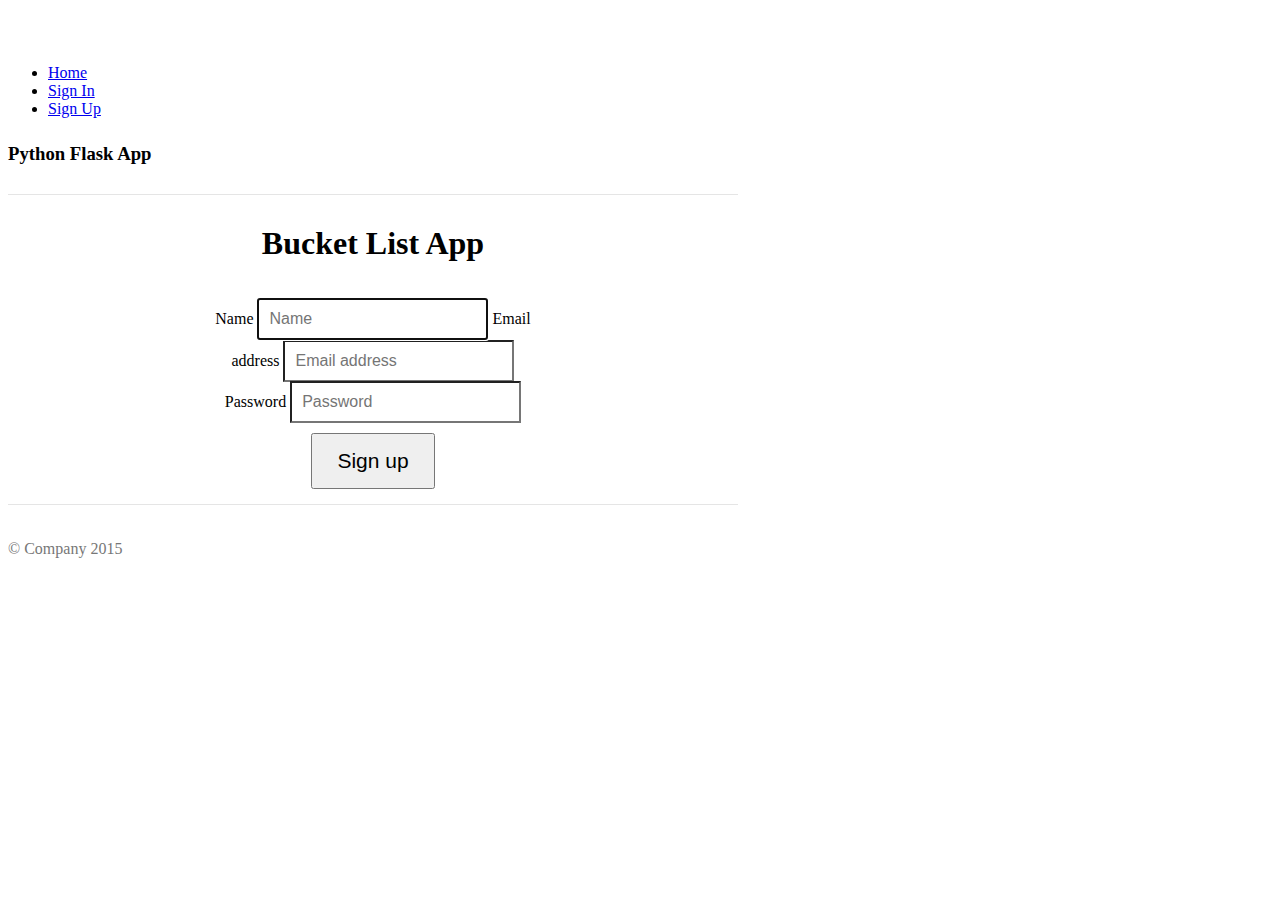
<file: templates/signup.html>
<!DOCTYPE html>
<html lang="en">
  <head>
    <title>Python Flask Bucket List App</title>


    <link href="https://stackpath.bootstrapcdn.com/bootstrap/4.1.3/css/bootstrap.min.css" rel="stylesheet" integrity="sha384-MCw98/SFnGE8fJT3GXwEOngsV7Zt27NXFoaoApmYm81iuXoPkFOJwJ8ERdknLPMO" crossorigin="anonymous">
    <link href="../static/jumbotron-narrow.css" rel="stylesheet">
    <link href="../static/signup.css" rel="stylesheet">

  </head>

  <body>

    <div class="container">
      <div class="header">
        <nav>
            <ul class="nav nav-pills float-right">
                <li role="presentation" class=" nav-item"><a class="nav-link" href="/">Home</a>
                </li>
                <li role="presentation" class=" nav-item"><a class="nav-link" href="#">Sign In</a>
                </li>
                <li role="presentation" class=" nav-item"><a class="nav-link active" href="showSignUp">Sign Up</a>
                </li>
            </ul>
        </nav>
        <h3 class="text-muted">Python Flask App</h3>
      </div>

      <div class="jumbotron">
        <h1>Bucket List App</h1>
        <form class="form-signin">
        <label for="inputName" class="sr-only">Name</label>
        <input type="name" name="inputName" id="inputName" class="form-control" placeholder="Name" required autofocus>
        <label for="inputEmail" class="sr-only">Email address</label>
        <input type="email" name="inputEmail" id="inputEmail" class="form-control" placeholder="Email address" required autofocus>
        <label for="inputPassword" class="sr-only">Password</label>
        <input type="password" name="inputPassword" id="inputPassword" class="form-control" placeholder="Password" required>

        <button id="btnSignUp" class="btn btn-lg btn-primary btn-block" type="button">Sign up</button>
      </form>
      </div>



      <footer class="footer">
        <p>&copy; Company 2015</p>
      </footer>

    </div>
  </body>
</html>
</file>
<file: static/jumbotron-narrow.css>
/* Space out content a bit */
body {
  padding-top: 20px;
  padding-bottom: 20px;
}

/* Everything but the jumbotron gets side spacing for mobile first views */
.header,
.marketing,
.footer {
  padding-right: 15px;
  padding-left: 15px;
}

/* Custom page header */
.header {
  padding-bottom: 20px;
  border-bottom: 1px solid #e5e5e5;
}
/* Make the masthead heading the same height as the navigation */
.header h3 {
  margin-top: 0;
  margin-bottom: 0;
  line-height: 40px;
}

/* Custom page footer */
.footer {
  padding-top: 19px;
  color: #777;
  border-top: 1px solid #e5e5e5;
}

/* Customize container */
@media (min-width: 768px) {
  .container {
    max-width: 730px;
  }
}
.container-narrow > hr {
  margin: 30px 0;
}

/* Main marketing message and sign up button */
.jumbotron {
  text-align: center;
  border-bottom: 1px solid #e5e5e5;
}
.jumbotron .btn {
  padding: 14px 24px;
  font-size: 21px;
}

/* Supporting marketing content */
.marketing {
  margin: 40px 0;
}
.marketing p + h4 {
  margin-top: 28px;
}

/* Responsive: Portrait tablets and up */
@media screen and (min-width: 768px) {
  /* Remove the padding we set earlier */
  .header,
  .marketing,
  .footer {
    padding-right: 0;
    padding-left: 0;
  }
  /* Space out the masthead */
  .header {
    margin-bottom: 30px;
  }
  /* Remove the bottom border on the jumbotron for visual effect */
  .jumbotron {
    border-bottom: 0;
  }
}
</file>
<file: static/signup.css>
body {
  padding-top: 40px;
  padding-bottom: 40px;
}

.form-signin {
  max-width: 330px;
  padding: 15px;
  margin: 0 auto;
}
.form-signin .form-signin-heading,
.form-signin .checkbox {
  margin-bottom: 10px;
}
.form-signin .checkbox {
  font-weight: normal;
}
.form-signin .form-control {
  position: relative;
  height: auto;
  -webkit-box-sizing: border-box;
     -moz-box-sizing: border-box;
          box-sizing: border-box;
  padding: 10px;
  font-size: 16px;
}
.form-signin .form-control:focus {
  z-index: 2;
}
.form-signin input[type="email"] {
  margin-bottom: -1px;
  border-bottom-right-radius: 0;
  border-bottom-left-radius: 0;
}
.form-signin input[type="password"] {
  margin-bottom: 10px;
  border-top-left-radius: 0;
  border-top-right-radius: 0;
}
</file>
